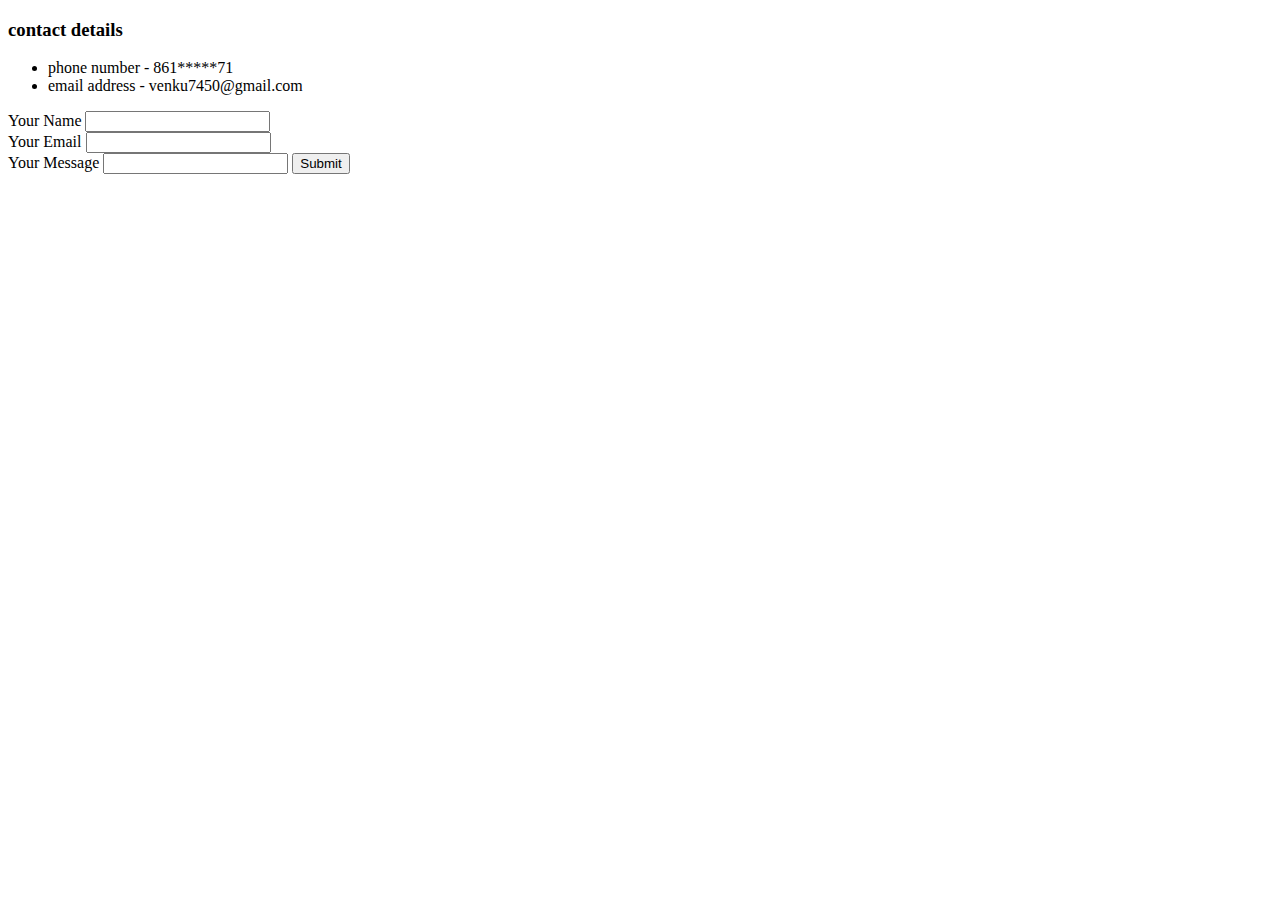
<file: contact.html>
<!DOCTYPE html>
<html lang="en">
<head>
    <meta charset="UTF-8">
    <title>contact me!</title>
</head>
<body>
    <h3>contact details</h3>
    <ul>
        <li>phone number - 861*****71</li>
        <li>email address - venku7450@gmail.com</li>
    </ul>
    <form>
        <label>Your Name</label>
        <input type="text" name="" id="">
        <br>
        <label>Your Email</label>
        <input type="email" name="" id="">
        <br>
        <label>Your Message</label>
        <input type="text" name="" id="">
        <input type="submit" name="" id="">
    </form>
</body>
</html>
</file>
